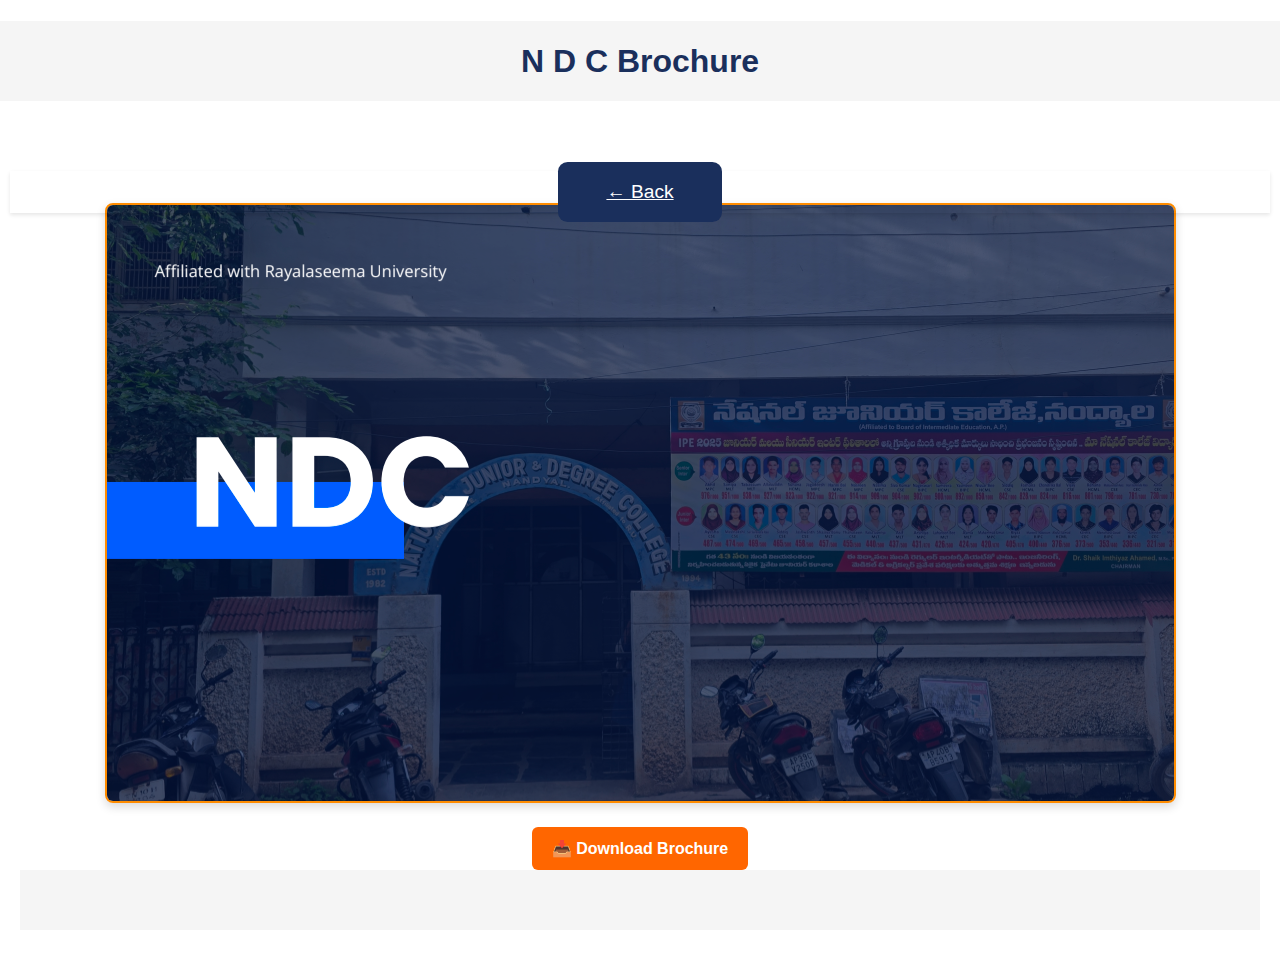
<file: website/webpages/college broucher.html>
<!DOCTYPE html>
<html lang="en">
<head>
  <meta charset="UTF-8">
  <meta name="viewport" content="width=device-width, initial-scale=1.0">
  <title>College Brochure</title>
  <style>
    body {
      margin: 0;
      font-family: Arial, sans-serif;
      background: #fff;
    }

    
    header {
      height: 80px; 
      background: #f5f5f5;
      text-align: center;
      line-height: 80px;
      font-weight: bold;
      color: #1a2f5c;
    }

    /* Brochure Section */
    .brochure-container {
      text-align: center;
      padding: 40px 20px;
    }
    .brochure-container img {
      max-width: 100%;
      height: auto;
      align-items: center;
      border: 2px solid darkorange;
      border-radius: 8px;
      box-shadow: 0 4px 10px rgba(0,0,0,0.15);
      margin-bottom: 20px;
    }

    /* Download Button */
    .download-btn {
      display: inline-block;
      padding: 12px 20px;
      background: #ff6600; /* Orange */
      color: white;
      text-decoration: none;
      font-weight: bold;
      border-radius: 6px;
      transition: background 0.3s;
    }
    .download-btn:hover {
      background: #cc5200; 
    }

    /* Placeholder for Footer */
    footer {
      height: 60px;
      background: #f5f5f5;
      text-align: center;
      line-height: 60px;
      color: #0077cc;
    }

    .back-button-container {
  position: relative;
  top: 60px; 
  background-color:transparent; 
  margin: 10px;
  padding: 10px 0;
  text-align: center;
  z-index: 1000;
  box-shadow: 0 2px 4px rgba(0,0,0,0.1);
}

.back-button {
  background-color: #1a2f5c;
  color: white;
  border: none;
  padding: 0.7em 1.5em; 
  font-size: 1rem;
  border-radius: 0.5em;
  cursor: pointer;
  transition: background-color 0.3s ease, transform 0.2s ease;
  width: auto;
  max-width: 90%;
  white-space: nowrap;
}

.back-button:hover {
  background-color: #ff6b35;
  transform: scale(1.05);
}

/* Tablet */
@media (min-width: 768px) {
  .back-button {
    font-size: 1.1rem;
    padding: 0.8em 2em;
  }
}

/* Desktop */
@media (min-width: 992px) {
  .back-button {
    font-size: 1.2rem;
    padding: 1em 2.5em;
  }
}


  </style>
</head>
<body>

  
  <header>

    <h1 style="color:#1a2f5c;">N D C Brochure</h1>
     
  </header>
<div class="back-button-container">
                   <a href="/website/index.html" class="back-button" >&#8592; Back </a>
</div>
  <!-- Main Brochure Section -->
  <div class="brochure-container">
    <!-- Brochure Image Preview -->
    <img src="/website/assets/images/broucher.png" alt="College Brochure">
    <br>
    <!-- Download Button -->
<a href="/website/assets/pdf/Broucher.pdf.txt" class="download-btn" download="College-Brochure.pdf">
  📥 Download Brochure
</a>

  <footer>
  
    
  </footer>

</body>
</html>
</file>
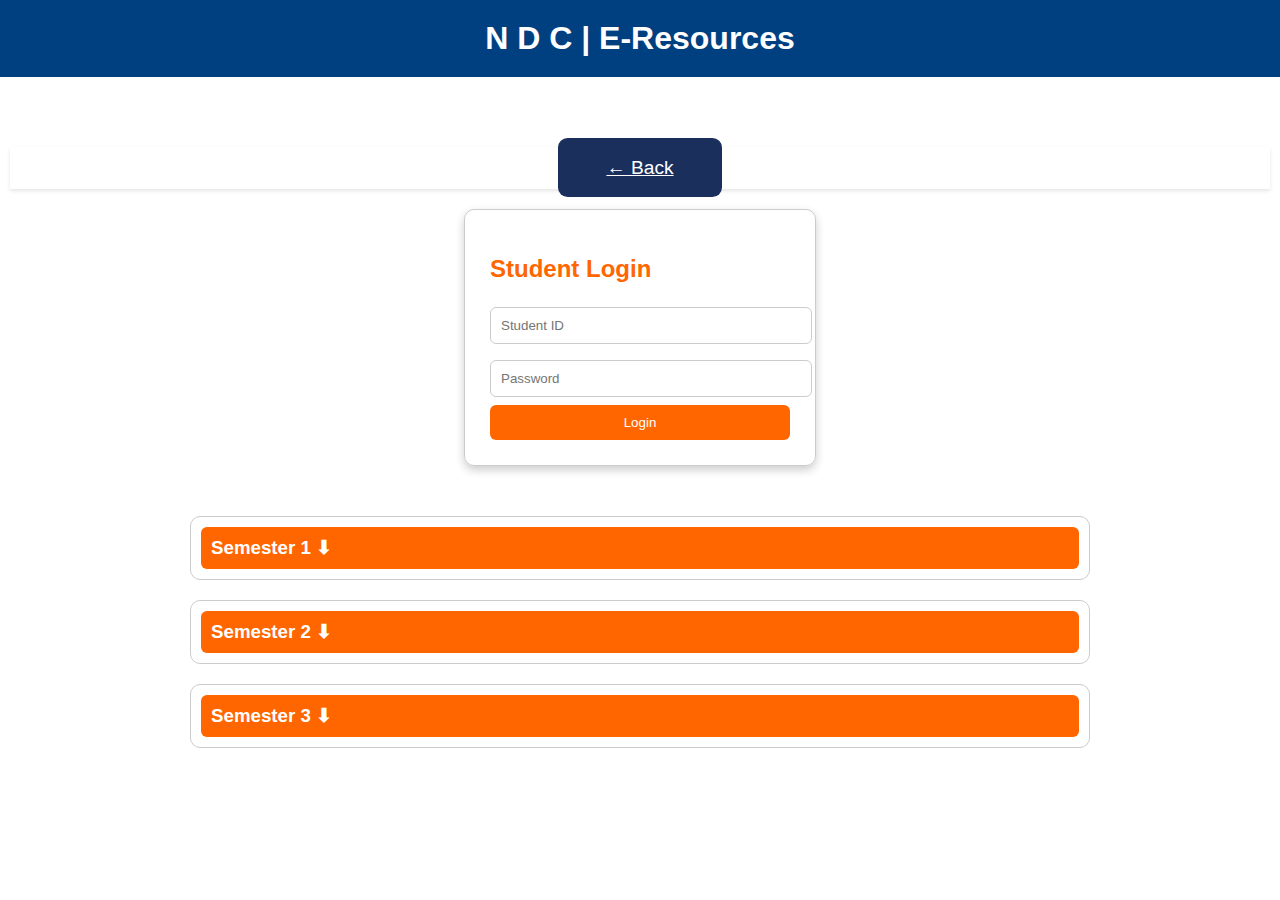
<file: website/webpages/E-resources.html>
<!DOCTYPE html>
<html lang="en">
<head>
  <meta charset="UTF-8">
  <meta name="viewport" content="width=device-width, initial-scale=1.0">
  <title>E-Resources</title>
  <style>
    body { font-family: Arial, sans-serif; margin:0; background:#fff; }
    header { background:#004080; color:white; text-align:center; padding:20px; }
    header h1 { margin:0; font-size:2rem; }
    .back-button-container {
  position: relative;
  top: 60px; 
  background-color:transparent; 
  margin: 10px;
  padding: 10px 0;
  text-align: center;
  z-index: 1000;
  box-shadow: 0 2px 4px rgba(0,0,0,0.1);
}

.back-button {
  background-color: #1a2f5c;
  color: white;
  border: none;
  padding: 0.7em 1.5em; 
  font-size: 1rem;
  border-radius: 0.5em;
  cursor: pointer;
  transition: background-color 0.3s ease, transform 0.2s ease;
  width: auto;
  max-width: 90%;
  white-space: nowrap;
}

.back-button:hover {
  background-color: #ff6b35;
  transform: scale(1.05);
}

/* Tablet */
@media (min-width: 768px) {
  .back-button {
    font-size: 1.1rem;
    padding: 0.8em 2em;
  }
}

/* Desktop */
@media (min-width: 992px) {
  .back-button {
    font-size: 1.2rem;
    padding: 1em 2.5em;
  }
}


    .container { padding: 20px; max-width: 900px; margin:auto; }
    h2 { color:#ff6600; margin-bottom:15px; }
    .semester { margin-bottom:20px; border:1px solid #ccc; border-radius:10px; padding:10px; }
    .semester h3 { margin:0; cursor:pointer; background:#ff6600; color:white; padding:10px; border-radius:6px; }
    .subjects { display:none; padding:10px; }
    .subjects a { display:inline-block; margin:5px; padding:8px 12px; background:#004080; color:white; text-decoration:none; border-radius:6px; }
    .subjects a.locked { background:gray; cursor:not-allowed; }
    .login-box { max-width:300px; margin:50px auto; padding:25px; border:1px solid #ccc; border-radius:10px; box-shadow:0 4px 10px rgba(0,0,0,0.2); }
    .login-box input { width:100%; padding:10px; margin:8px 0; border:1px solid #ccc; border-radius:6px; }
    .login-box button { width:100%; padding:10px; background:#ff6600; color:white; border:none; border-radius:6px; cursor:pointer; }
    .logout { text-align:right; margin:15px 0; display:none; }
    .logout button { background:#cc0000; color:white; border:none; padding:8px 15px; border-radius:6px; cursor:pointer; }
  </style>
</head>
<body>

<header>
  <h1>N D C | E-Resources</h1>
</header>
<div class="back-button-container">
                   <a href="/website/index.html" class="back-button" >&#8592; Back </a>
</div>
<div class="container">

  <!-- Login Form -->
  <div class="login-box" id="login-box">
    <h2>Student Login</h2>
    <p id="error-msg" style="color:red; text-align:center;"></p>
    <input type="text" id="userid" placeholder="Student ID">
    <input type="password" id="password" placeholder="Password">
    <button onclick="login()">Login</button>
  </div>

  <!-- Logout Button -->
  <div class="logout" id="logout-section">
    <button onclick="logout()">Logout</button>
  </div>

  <!-- Semesters -->
  <div class="semester">
    <h3 onclick="toggleSubjects(this)">Semester 1 ⬇</h3>
    <div class="subjects">
      <a href="#" class="locked" onclick="requireLogin(event)">C Programming Notes</a>
      <a href="#" class="locked" onclick="requireLogin(event)">Mathematics Notes</a>
    </div>
  </div>

  <div class="semester">
    <h3 onclick="toggleSubjects(this)">Semester 2 ⬇</h3>
    <div class="subjects">
      <a href="#" class="locked" onclick="requireLogin(event)">Data Structures Notes</a>
      <a href="#" class="locked" onclick="requireLogin(event)">Discrete Mathematics Notes</a>
    </div>
  </div>

  <div class="semester">
    <h3 onclick="toggleSubjects(this)">Semester 3 ⬇</h3>
    <div class="subjects">
      <a href="#" class="locked" onclick="requireLogin(event)">DBMS Notes</a>
      <a href="#" class="locked" onclick="requireLogin(event)">Operating Systems Notes</a>
    </div>
  </div>

</div>

<script>
  // Hardcoded users
  const users = { "student1":"pass123", "student2":"abc123", "ashwak":"college2025" ,
    "asif":"asif@ndc",
    "saikumar":"hod@ndc",
    "ram":"lecturer@ndc",
    "lecturers":"lecturers@ndc"
  };
  let loggedIn = false;

  function toggleSubjects(el){
    const subjects = el.nextElementSibling;
    subjects.style.display = (subjects.style.display === "block") ? "none" : "block";
  }

  function requireLogin(e){
    if(!loggedIn){
      e.preventDefault();
      alert("Please login first!");
    }
  }

  function login(){
    const userId = document.getElementById("userid").value;
    const password = document.getElementById("password").value;
    const errorMsg = document.getElementById("error-msg");

    if(users[userId] && users[userId] === password){
      loggedIn = true;
      errorMsg.textContent = "";
      document.getElementById("login-box").style.display = "none";
      document.getElementById("logout-section").style.display = "block";

      // Unlock links (only remove "locked" class, keep href intact or update to real PDFs)
      document.querySelectorAll(".subjects a").forEach(a => {
        a.classList.remove("locked");
        a.removeAttribute("onclick"); // remove requireLogin so it works multiple times
      });

    } else {
      errorMsg.textContent = "❌ Invalid Student ID or Password";
    }
  }

  function logout(){
    loggedIn = false;
    document.getElementById("logout-section").style.display = "none";
    document.getElementById("login-box").style.display = "block";

    // Lock links again
    document.querySelectorAll(".subjects a").forEach(a => {
      a.classList.add("locked");
      a.setAttribute("onclick","requireLogin(event)");
    });

    // Optionally hide all subjects after logout
    document.querySelectorAll(".subjects").forEach(sub => sub.style.display="none");
  }
</script>
</file>
